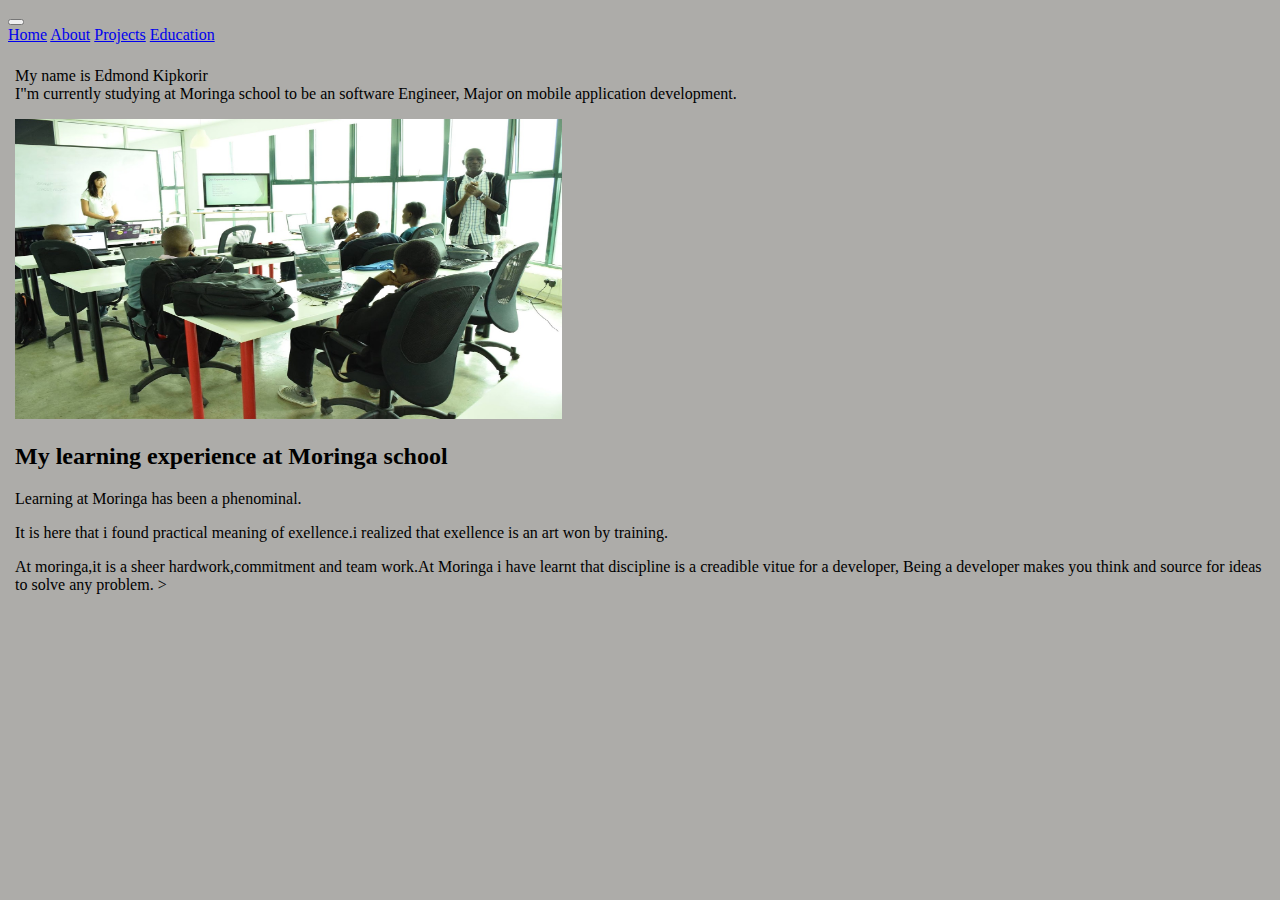
<file: index.html>
<!DOCTYPE html>
<html lang="en">
<head>
  <link href="https://cdn.jsdelivr.net/npm/bootstrap@5.1.3/dist/css/bootstrap.min.css" rel="stylesheet" integrity="sha384-1BmE4kWBq78iYhFldvKuhfTAU6auU8tT94WrHftjDbrCEXSU1oBoqyl2QvZ6jIW3" crossorigin="anonymous">
    <script src="https://cdn.jsdelivr.net/npm/bootstrap@5.1.3/dist/js/bootstrap.bundle.min.js" integrity="sha384-ka7Sk0Gln4gmtz2MlQnikT1wXgYsOg+OMhuP+IlRH9sENBO0LRn5q+8nbTov4+1p" crossorigin="anonymous"></script>
    <title>Document</title>
    <link rel="stylesheet" href="css/styles.css">  
</head>
<body >
    <!-- <div class="nav-bar">
        <h1>Portfolio 2</h1>
        <div class="nav-menu">
            <ul>
               <li><a href="pages/Home.html">Home</a></li>
               <li><a href="pages/About.html">About</a></li>
               <li><a href="pages/Projects.html">Projects</a></li>
               <li><a href="pages/Education.html">Education</a></li>
            </ul>
        </div>
    </div> -->
    <nav class="navbar navbar-expand-lg navbar-light bg-primary">
        <div class="container-fluid">
          <button class="navbar-toggler" type="button" data-bs-toggle="collapse" data-bs-target="#navbarNavAltMarkup" aria-controls="navbarNavAltMarkup" aria-expanded="false" aria-label="Toggle navigation">
            <span class="navbar-toggler-icon"></span>
          </button>
          <div class="collapse navbar-collapse" id="navbarNavAltMarkup">
            <div class="navbar-nav">
              <a class="nav-link active" aria-current="page" href="pages/Home.html">Home</a>
              <a class="nav-link" href="pages/About.html">About</a>
              <a class="nav-link" href="pages/Projects.html">Projects</a>
              <a class="nav-link" href="pages/Education.html">Education</a>
            </div>
          </div>
        </div>
      </nav>
    <div class="mainContent">
        <div class="body-text">
            <p>My name is Edmond Kipkorir<br>
                I"m currently studying at Moringa school to be an software Engineer, Major on mobile application development.        
            </p>
            <img src="/images/moringa.jpg" alt="" height="300px" width="547px">
        </div>
        
        <div>
            <h2>My learning experience at Moringa school</h2>
            <p>Learning at Moringa has been a phenominal.<p>
            </p>It is here that i found practical meaning of exellence.i realized that exellence is an art won by training.
            </p>At moringa,it is a sheer hardwork,commitment and team work.At Moringa i have learnt that discipline is a creadible vitue
                for a developer, Being a developer makes you think and source for ideas to solve any problem.
                ></p>
        </div>
    </div>  
</body>
</html>
</file>
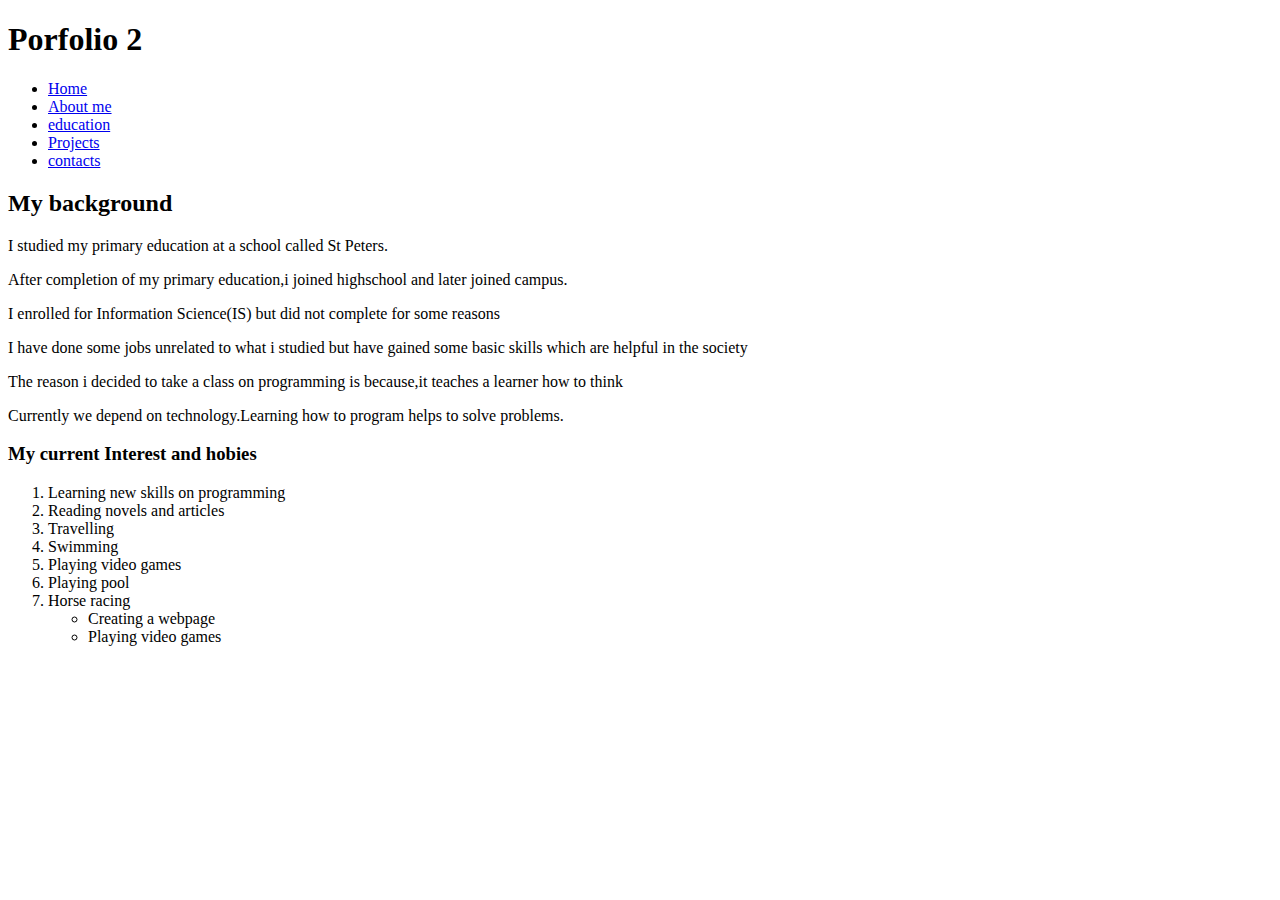
<file: css/About.html>
<!DOCTYPE html>
<html lang="en">
<head>
    <meta charset="UTF-8">
    <meta http-equiv="X-UA-Compatible" content="IE=edge">
    <meta name="viewport" content="width=device-width, initial-scale=1.0">
    <title>Document</title>
</head>
<body>
    <h1>Porfolio 2</h1>
    <div class="nav-menu">
        <ul>
           <li><a href="Home">Home</a></li>
           <li><a href="About me">About me</a></li>
           <li><a href="Education">education</a></li>
           <li><a href="Projects">Projects</a></li>
           <li><a href="Contacts">contacts</a></li>
           
        </ul>
    </div>
</div>
<div class="body-text">
    <h2>My background</h2>
        <p>I studied my primary education at a school called St Peters.</p>
        <p>After completion of my primary education,i joined highschool and later joined campus.</p>
        <p>I enrolled for Information Science(IS) but did not complete for some reasons</p>
        <p>I have done some jobs unrelated to what i studied but have gained some basic skills which are helpful in the society</p>
        <p>The reason i decided to take a class on programming is because,it teaches a learner how to think</p>
        <p>Currently we depend on technology.Learning how to program helps to solve problems.</p>
</div>
<div class="body-text">
    <h3>My current Interest and hobies</h3>
    <ol>
        <li>Learning new skills on programming</li>
            <li>Reading novels and articles</li>
            <li>Travelling</li>
            <li>Swimming</li>
            <li>Playing video games</li>
            <li>Playing pool</li>
            <li>Horse racing</li>
            <ul>
                <li>Creating a webpage</li>
                <li>Playing video games</li>
            </ul>
    </ol>
</div>

</body>
</html>
</file>
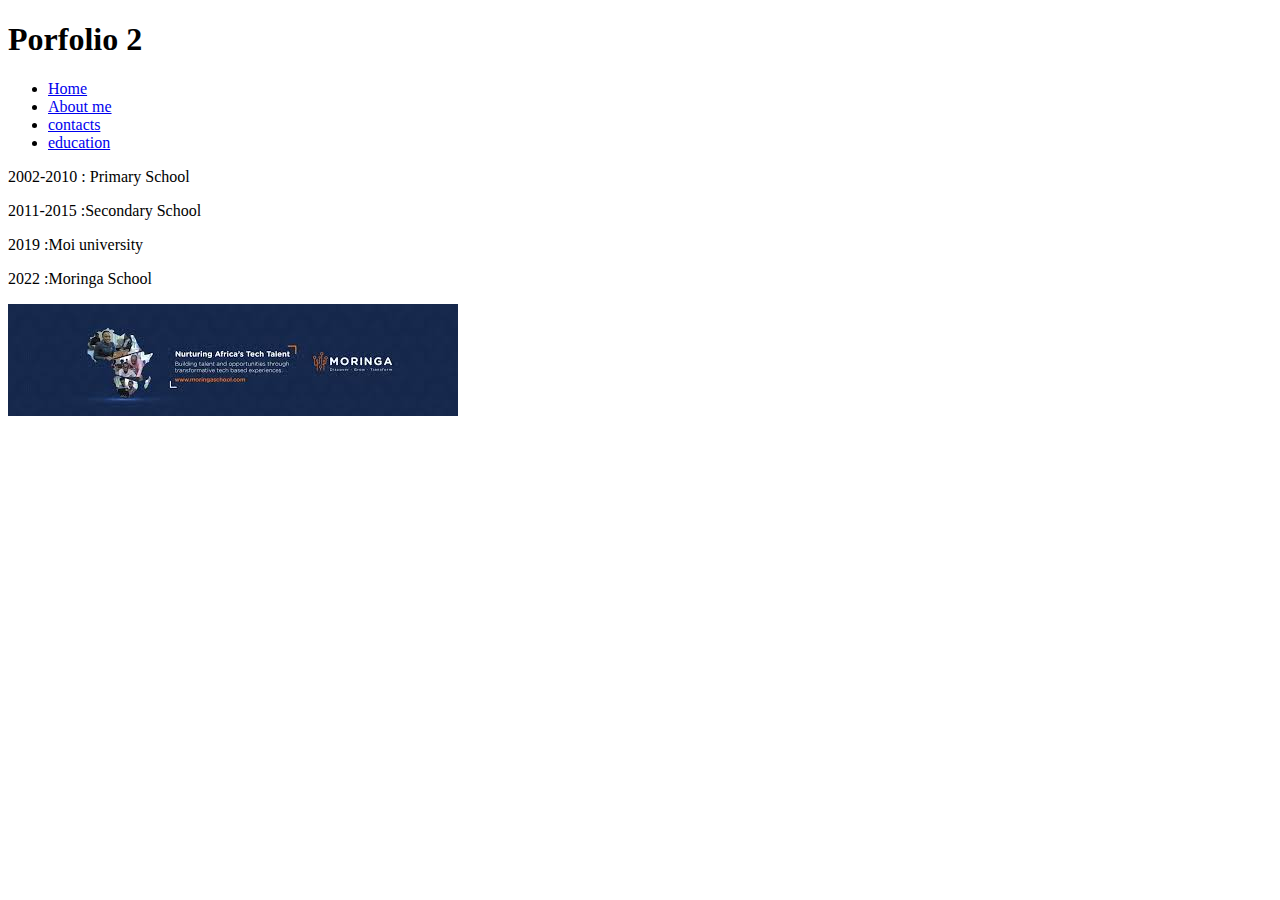
<file: css/Education.html>
<!DOCTYPE html>
<html lang="en">
<head>
    <meta charset="UTF-8">
    <meta http-equiv="X-UA-Compatible" content="IE=edge">
    <meta name="viewport" content="width=device-width, initial-scale=1.0">
    <title>Document</title>
</head>
<body>
    <h1>Porfolio 2</h1>
    <div class="nav-menu">
        <ul>
           <li><a href="home">Home</a></li>
           <li><a href="About me">About me</a></li>
           <li><a href="Contacts">contacts</a></li>
           <li><a href="Education">education</a></li>
        </ul>
    </div>
    <div class="body-text">
        <p>2002-2010 : Primary School</p>
        <p>2011-2015  :Secondary School</p>
        <p>2019 :Moi university</p>
        <p>2022 :Moringa School</p>
        <img src="/images/eddy.jpg" alt="">
    </div>
</body>
</html>
</file>
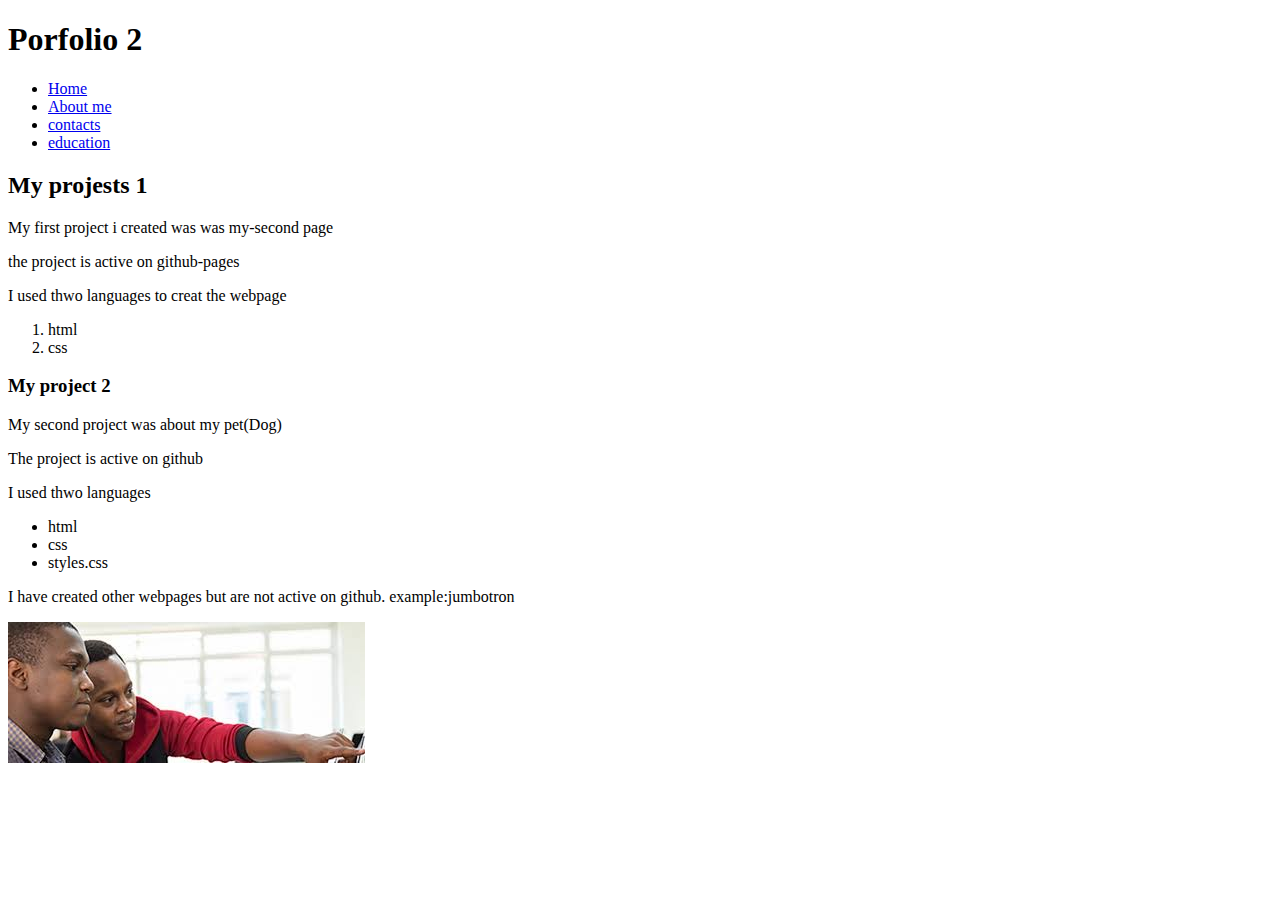
<file: css/Projects.html>
<!DOCTYPE html>
<html lang="en">
<head>
    <meta charset="UTF-8">
    <meta http-equiv="X-UA-Compatible" content="IE=edge">
    <meta name="viewport" content="width=device-width, initial-scale=1.0">
    <title>Document</title>
</head>
<body>
    <h1>Porfolio 2</h1>
    <div class="nav-menu">
        <ul>
           <li><a href="Home.html">Home</a></li>
           <li><a href="About.html">About me</a></li>
           <li><a href="Contacts">contacts</a></li>
           <li><a href="Education">education</a></li>
        </ul>
    </div>
    <div class="body-text">
        <h2>My projests 1</h1>
            <p>My first project i created was was my-second page</p>
            <p>the project is active on github-pages</p>
            <p>I used thwo languages to creat the webpage</p>
            <ol>
                <li>html</li>
                <li>css</li>
            </ol>
            <h3>My project 2</h3>
                <p>My second project was about my pet(Dog)</p>
                <p>The project is active on github</p>
                <p>I used thwo languages</p>
                <ul>
                    <li>html</li>
                    <li>css</li>
                    <li>styles.css</li>
                </ul>
                <p>I have created other webpages but are not active on github. example:jumbotron</p>
                <img src="/images/project.jpg" alt="">
    </div>
</div>
</body>
</html>
</file>
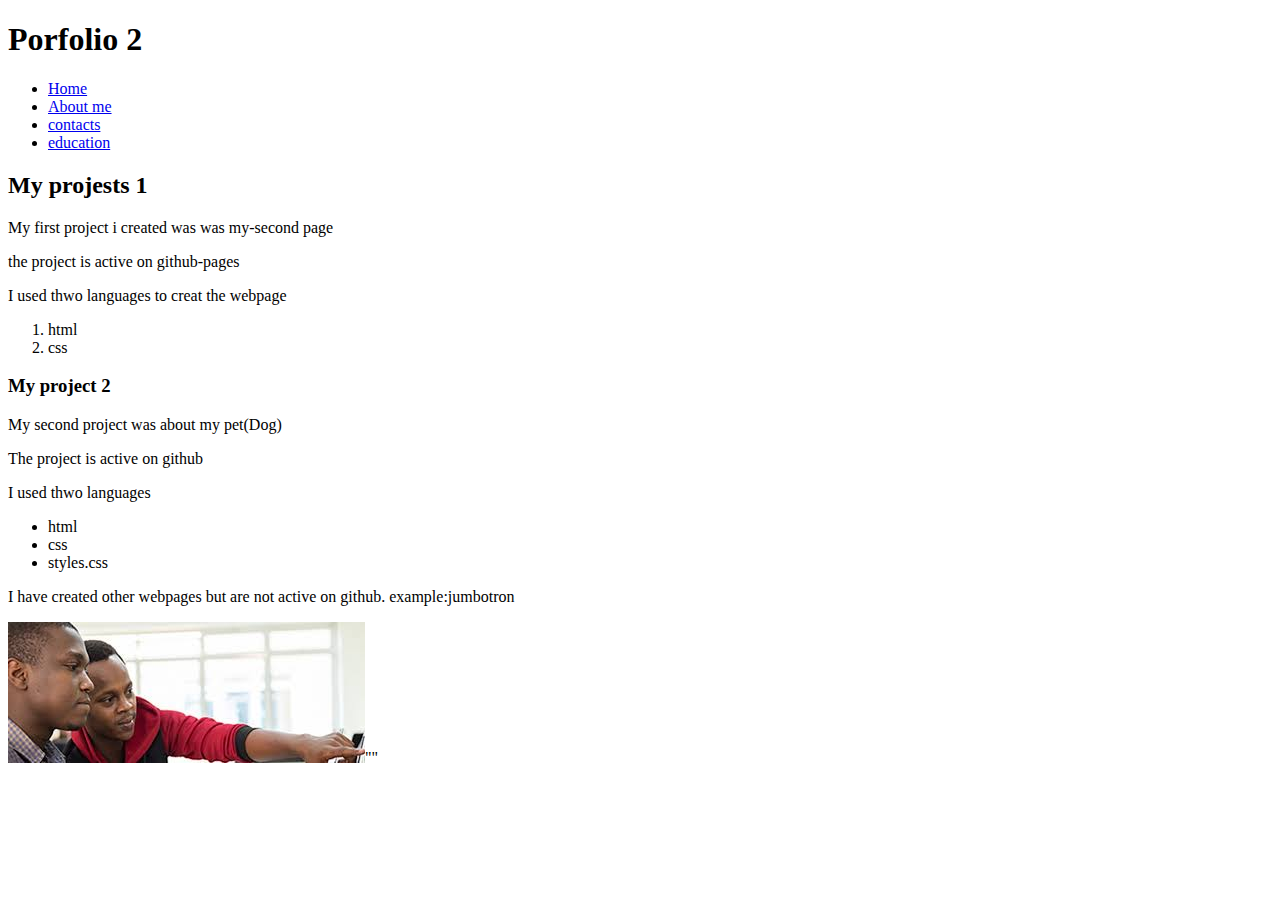
<file: pages/Projects.html>
<!DOCTYPE html>
<html lang="en">
<head>
    <meta charset="UTF-8">
    <meta http-equiv="X-UA-Compatible" content="IE=edge">
    <meta name="viewport" content="width=device-width, initial-scale=1.0">
    <title>Document</title>
</head>
<body>
    <h1>Porfolio 2</h1>
    <div class="nav-menu">
        <ul>
           <li><a href="Home.html">Home</a></li>
           <li><a href="About.html">About me</a></li>
           <li><a href="Contacts">contacts</a></li>
           <li><a href="Education">education</a></li>
        </ul>
    </div>
    <div class="body-text">
        <h2>My projests 1</h1>
            <p>My first project i created was was my-second page</p>
            <p>the project is active on github-pages</p>
            <p>I used thwo languages to creat the webpage</p>
            <ol>
                <li>html</li>
                <li>css</li>
            </ol>
            <h3>My project 2</h3>
                <p>My second project was about my pet(Dog)</p>
                <p>The project is active on github</p>
                <p>I used thwo languages</p>
                <ul>
                    <li>html</li>
                    <li>css</li>
                    <li>styles.css</li>
                </ul>
                <p>I have created other webpages but are not active on github. example:jumbotron</p>
                <img src="/images/project.jpg" alt="">""
    </div>
</div>
</body>
</html>
</file>
<file: css/styles.css>
ul{
    display: flex;
    justify-content: space-between;
    list-style-type: none;
}
h1{
    border: 2px solid red;
    text-align: center;
    background-color: blue;
    
}
body,#body-text{
    background-color: rgb(173, 172, 169);

}
#body-text{
    background-color: rgb(173, 172, 169);
}
.mainContent{
    padding: 7px;
}
</file>
